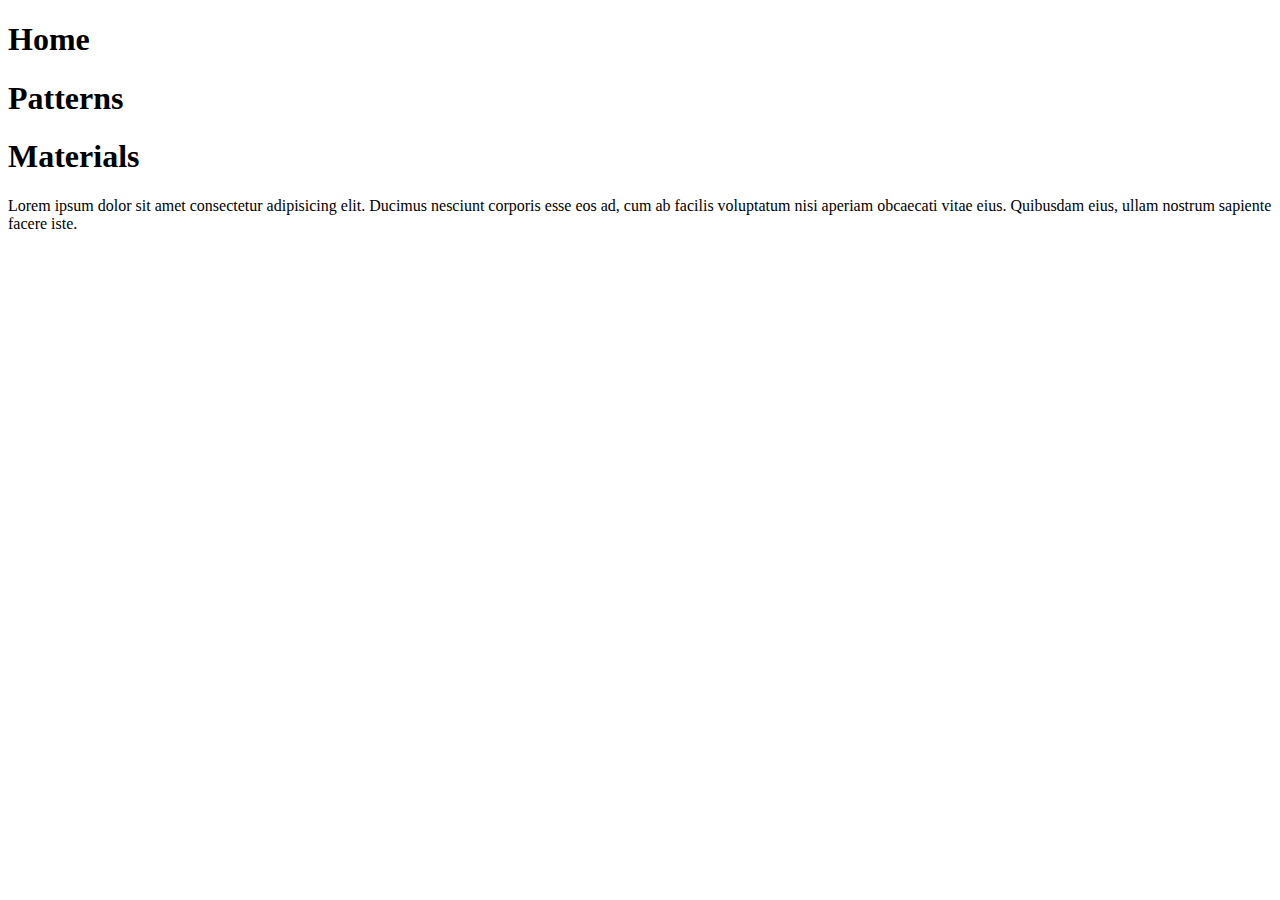
<file: Index/index.html>
<!DOCTYPE html>
<html lang="en">
<head>
    <meta charset="UTF-8">
    <meta name="viewport" content="width=device-width, initial-scale=1.0">
    <title>CozyLoops Home</title>
</head>
<body>
    <nav>
        <h1>Home</h1>
        <h1>Patterns</h1>
        <h1>Materials</h1>
    </nav>
    <p>
        Lorem ipsum dolor sit amet consectetur adipisicing elit. Ducimus nesciunt corporis esse eos ad, cum ab facilis 
        voluptatum nisi aperiam obcaecati vitae eius. Quibusdam eius, ullam nostrum sapiente facere iste.
    </p>
</body>
</html>
</file>
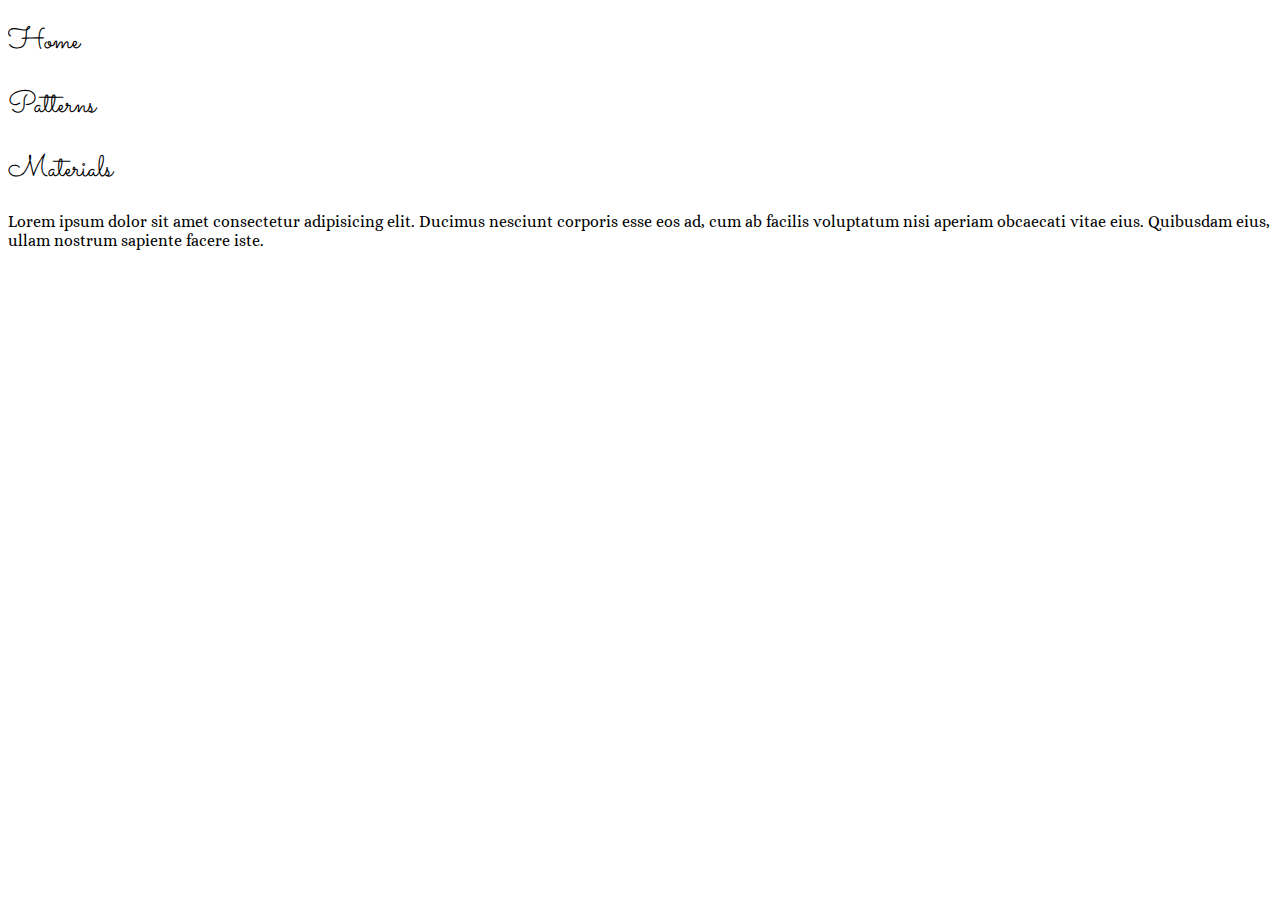
<file: Main/index.html>
<!DOCTYPE html>
<html lang="en">
<head>
    <meta charset="UTF-8">
    <meta name="viewport" content="width=device-width, initial-scale=1.0">
    <title>CozyLoops Home</title>
    <link rel="stylesheet" href="styles.css">
</head>
<body>
    <nav>
        <h1>Home</h1>
        <h1>Patterns</h1>
        <h1>Materials</h1>
    </nav>
    <p>
        Lorem ipsum dolor sit amet consectetur adipisicing elit. Ducimus nesciunt corporis esse eos ad, cum ab facilis 
        voluptatum nisi aperiam obcaecati vitae eius. Quibusdam eius, ullam nostrum sapiente facere iste.
    </p>
</body>
</html>
</file>
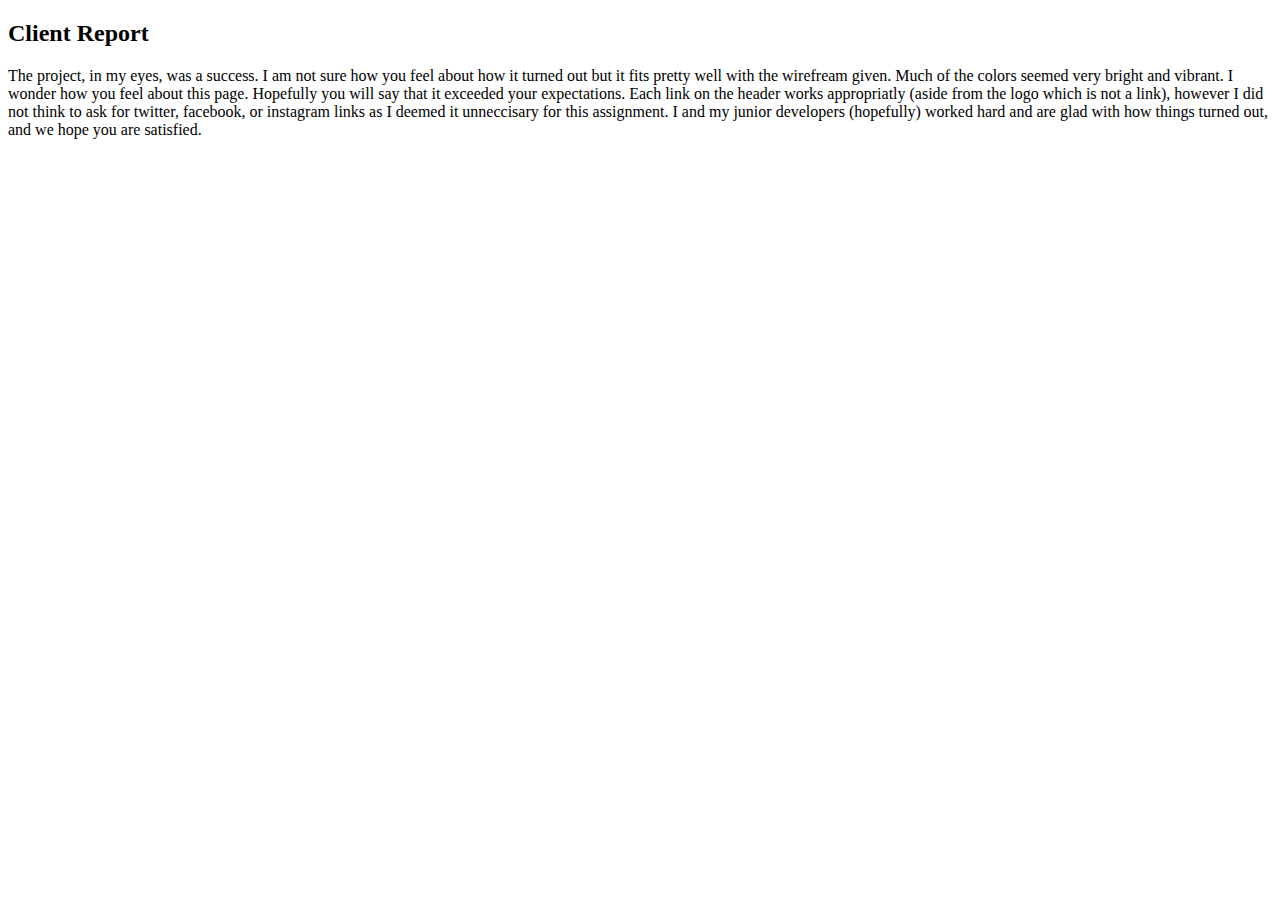
<file: Main/client_report.html>
<!DOCTYPE html>
<html lang="en">
<head>
    <meta charset="UTF-8">
    <meta name="viewport" content="width=device-width, initial-scale=1.0">
    <title>Document</title>
</head>
<body>
    <h2>Client Report</h2>
    <p>The project, in my eyes, was a success. I am not sure how you feel about how it turned out but it fits pretty well with the wirefream given.
        Much of the colors seemed very bright and vibrant. I wonder how you feel about this page. Hopefully you will say that it exceeded your expectations.
        Each link on the header works appropriatly (aside from the logo which is not a link), however I did not think to ask for twitter, facebook, or instagram links
        as I deemed it unneccisary for this assignment. I and my junior developers (hopefully) worked hard and are glad with how things turned out, and we hope you are satisfied.
    </p>
</body>
</html>
</file>
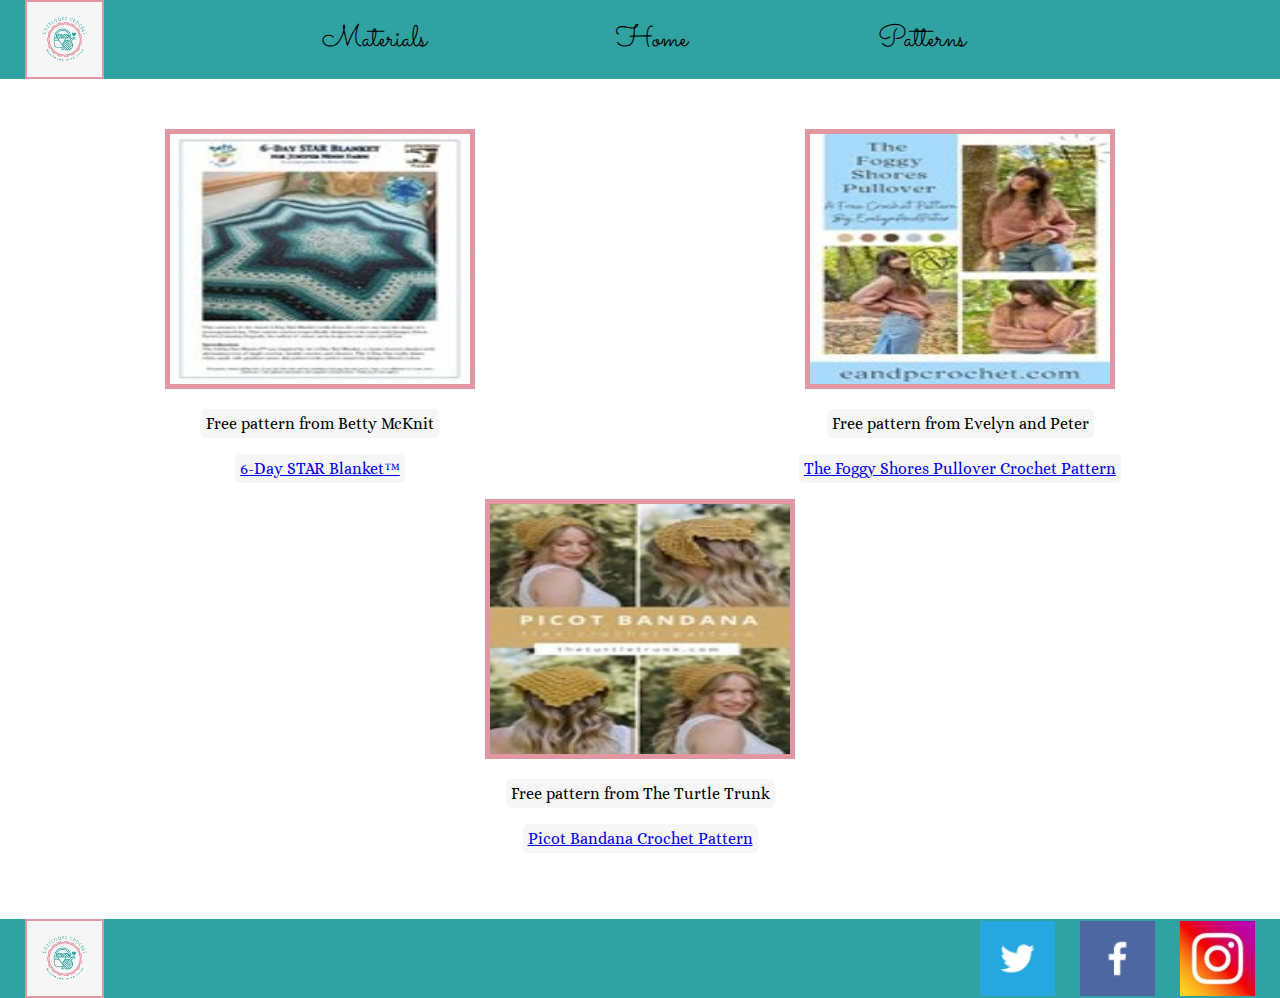
<file: Main/patterns.html>
<!DOCTYPE html>
<html lang="en">
<head>
    <meta charset="UTF-8">
    <meta name="viewport" content="width=device-width, initial-scale=1.0">
    <title>Document</title>
    <link rel="stylesheet" href="patternsstyles.css">
</head>
<body>
    <header>
        <img src="Pictures\logo.png" alt="Logo" id="logo">
        <a href="https://samdjk2.github.io/wdd130-Tuckett/Main/index.html" class="link1" id="home">Home</a>
        <a href="https://samdjk2.github.io/wdd130-Tuckett/Main/materials.html" class="link1" id="materials">Materials</a>
        <a href="https://samdjk2.github.io/wdd130-Tuckett/Main/patterns.html" class="link1" id="patterns">Patterns</a>
    </header>
    <main>
        <div class="patternspicture1">
            <img src="Pictures/patterns_blanket_crochet.jpg" alt="Blanket" class="patternphotosall_img">
            <p id="para1">Free pattern from Betty McKnit</p>
            <p>
                <a href="https://bettymcknit.com/patterns/6daystarblanket">6-Day STAR Blanket™</a>
            </p>
        </div>
        <div class="patternspicture2">
            <img src="Pictures/patterns_crochet_shirt_ex2.jpg" alt="Pullover" class="patternphotosall_img">
            <p id="para2">Free pattern from Evelyn and Peter</p>
            <p>
                <a href="https://www.eandpcrochet.com/the-foggy-shores-pullover-crochet-pattern">The Foggy Shores Pullover Crochet Pattern</a>
            </p>
        </div>
        <div class="patternspicture3">
            <img src="Pictures/patterns_crochet_bandana_ex1.jpg" alt="Bandana" class="patternphotosall_img">
            <p id="para3">Free pattern from The Turtle Trunk</p>
            <p>
                <a href="https://theturtletrunk.com/picot-bandana-crochet-pattern">Picot Bandana Crochet Pattern</a>
            </p>
        </div>
    </main>
    <footer>
        <img src="Pictures/logo.png" id="logo" alt="logo">
        <img src="Pictures/Twitter.png" class="footer_img" alt="Twitter">
        <img src="Pictures/Facebook.png" class="footer_img" alt="Facebook">
        <img src="Pictures/Instagram.jpg" class="footer_img" alt="Instagram">
    </footer>
</body>
</html>
</file>
<file: Main/styles.css>
@import url('https://fonts.googleapis.com/css2?family=Alice&family=Sacramento&display=swap');

h1{
    font-family: "Sacramento", cursive;
    font-weight: 400;
    font-style: normal;
    font-size: 30px;
}
p {
    font-family: "Alice", serif;
}
footer{
    display: grid;
    grid-template-columns: 1fr repeat(3, 100px);
}
.footer_img{
    width: 75px;
    height: 75px;
    align-items: right;
    border-radius: 50px;
}
body{
    
}
header{
    display: grid;
    grid-template-columns: 75px repeat(3, 2fr);
    grid-template-rows: 1fr;
    width: 99%;
    height: 100px;
    border: 5px solid black;
    flex-shrink: 1;
    text-align: center;
    align-items: center;
}
#materials{
    grid-column: 2/3;
    grid-row: 1/2;
    font-family: "Sacramento", cursive;
    font-weight: 400;
    font-style: normal;
    font-size: 30px;
}
#patterns{
    grid-column: 4/5;
    grid-row: 1/2;
    font-family: "Sacramento", cursive;
    font-weight: 400;
    font-style: normal;
    font-size: 30px;
}
#home{
    grid-column: 3/4;
    grid-row: 1/2;
}
#logo{
    grid-column: 1/2;
    grid-row: 1/2;
    width: 75px;
    height: 75px;
}
</file>
<file: Main/patternsstyles.css>
@import url('https://fonts.googleapis.com/css2?family=Alice&family=Sacramento&display=swap');

html, body {
    height: 100%;
    margin: 0;
}
h1{
    font-family: "Sacramento", cursive;
    font-weight: 400;
    font-style: normal;
    font-size: 30px;
}
p {
    font-family: "Alice", serif;
}
/* header {
    height: 50px;
    text-align: center;
} */
#logo-id {
    width: 100px;
    height: 100px;
}
footer {
    display: grid;
    background-color: #30a2a2;
    width: 100%;
    align-self: bottom;
    align-items: center;
    margin: 0;
    grid-template-columns: 1fr repeat(3, 100px);
}
nav {
    display: flex;
}
nav a {
    background-color: #30a2a2;
    padding: 10px;
    margin: 10px;
    margin: 0 auto;
}
.materials {
    display: grid;
    grid-template-columns: 4;
    gap: 20px;
    text-align: center;
}
.blueYarn {
    grid-column: 1/2;
    border-radius: 10%;
    border: 5px solid#e196a2;
}
.pinkYarn {
    grid-column: 2/3;
    border: 5px solid#e196a2;
    border-radius: 10%;
}
.redBeeYarn {
    grid-column: 3;
    border: 5px solid#e196a2;
    border-radius: 10%;
}
.redHeartYarn {
    grid-column: 1/2;
    grid-row: 2;
    border: 5px solid#e196a2;
    border-radius: 10%;
}
.footer_img{
    width: 75px;
    height: 75px;
    align-items: right;
}
body{
    height: 100%;
    margin: 0;
    display: flex;
    flex-direction: column;
}
header{
    display: grid;
    grid-template-columns: 75px repeat(3, 2fr);
    grid-template-rows: 1fr;
    width: 100%;
    height: 100px;
    flex-shrink: 1;
    text-align: center;
    align-items: center;
    background-color: #30a2a2;
}
#materials{
    grid-column: 2/3;
    grid-row: 1/2;
    justify-self: end;
}
#patterns{
    grid-column: 4/5;
    grid-row: 1/2;
    justify-self: start;
}
.link1{
    font-family: "Sacramento", cursive;
    font-weight: 400;
    font-style: normal;
    font-size: 30px;
    color: inherit;
    text-decoration: none;
    transition: font-size 1s;
    margin-right: 50px;
}
.link1:hover{
    font-size: 35px
}
#home{
    grid-column: 3/4;
    grid-row: 1/2;
}
#logo{
    grid-column: 1/2;
    grid-row: 1/2;
    width: 75px;
    height: 75px;
    margin-left: 25px;
    border: 2px solid #e196a2;
}
main {
    display: grid;
    grid-template-columns: 1fr 1fr;
    grid-template-rows: 1fr 1fr;
    flex: 1;
    background-color: #ffffff;
}
p {
    max-width: 400px;
    border: 5px solid #f6f6f6;
    border-radius: 5px;
    background-color: #f6f6f6;
}
.patternspicture1{
    text-align: center;
    justify-items: center;
    grid-column: 1/2;
    grid-row: 1/2;
    padding-top: 50px;
}
.patternspicture2{
    text-align: center;
    justify-items: center;
    grid-column: 2/3;
    grid-row: 1/2;
    padding-top: 50px;
}
.patternspicture3{
    text-align: center;
    justify-items: center;
    grid-column: 1/3;
    grid-row: 2/3;
}
.patternphotosall_img{
    width: 300px;
    height: 250px;
    border: 5px solid #e196a2;
    transition: transform 1s;
}
.patternphotosall_img:hover{
    transform: scale(1.125);
}
</file>
